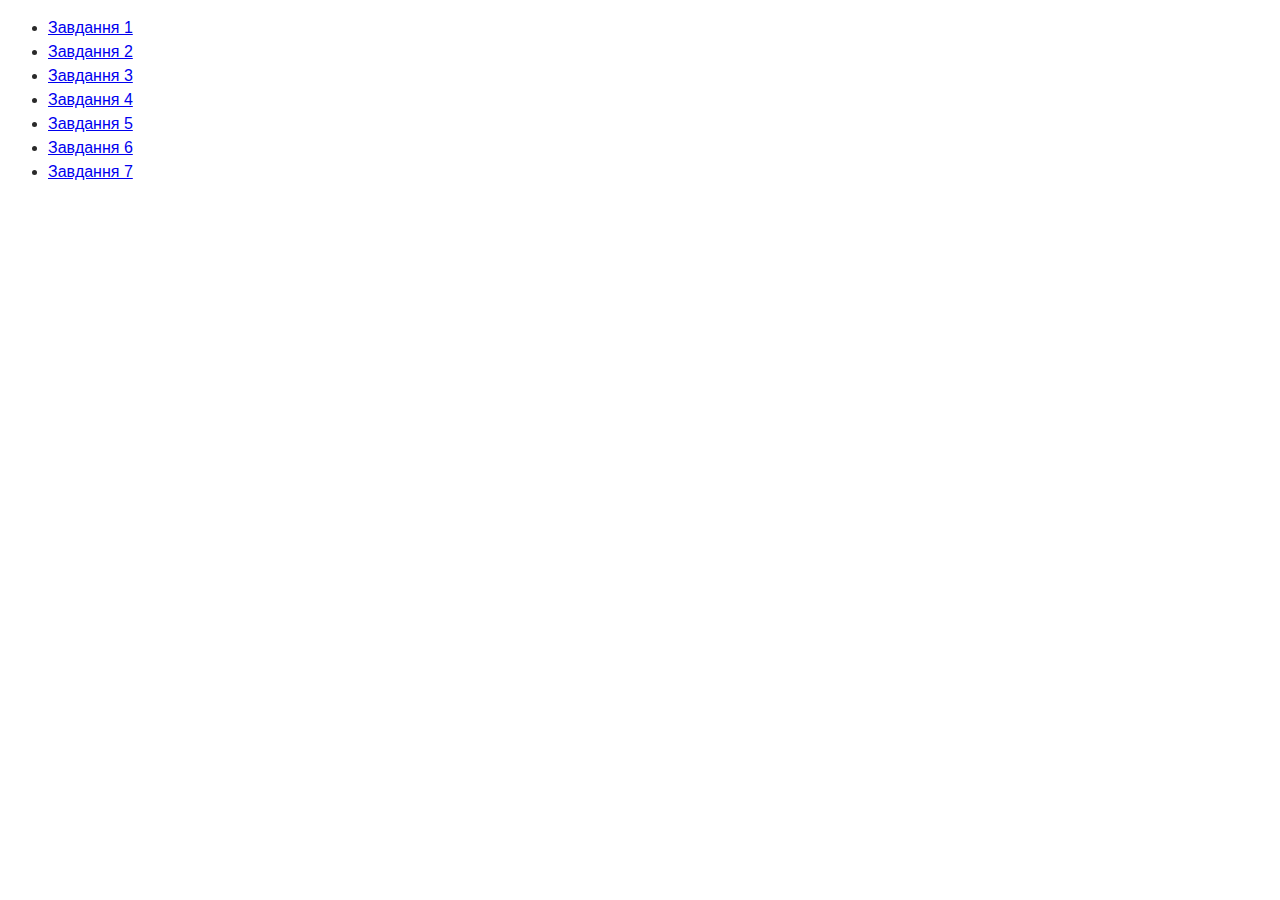
<file: index.html>
<!DOCTYPE html>
<html lang="en">
  <head>
    <meta charset="UTF-8" />
    <meta name="viewport" content="width=device-width, initial-scale=1.0" />
    <title>Дoмашка</title>
    <link rel="stylesheet" href="/css/styles.css" />
  </head>

  <body>
    <ul>
      <li><a href="01-task.html">Завдання 1</a></li>
      <li><a href="02-task.html">Завдання 2</a></li>
      <li><a href="03-task.html">Завдання 3</a></li>
      <li><a href="04-task.html">Завдання 4</a></li>
      <li><a href="05-task.html">Завдання 5</a></li>
      <li><a href="06-task.html">Завдання 6</a></li>
      <li><a href="07-task.html">Завдання 7</a></li>
      
    </ul>

    <!-- <script src="./js/task-2.js" type="module"></script>
    <script src="./js/task-3.js" type="module"></script>
    <script src="./js/task-4.js" type="module"></script>
    <script src="./js/task-5.js" type="module"></script>
    <script src="./js/task-6.js" type="module"></script>
    <script src="./js/task-7.js" type="module"></script>
    <script src="./js/task-8.js" type="module"></script> -->
  </body>
</html>
</file>
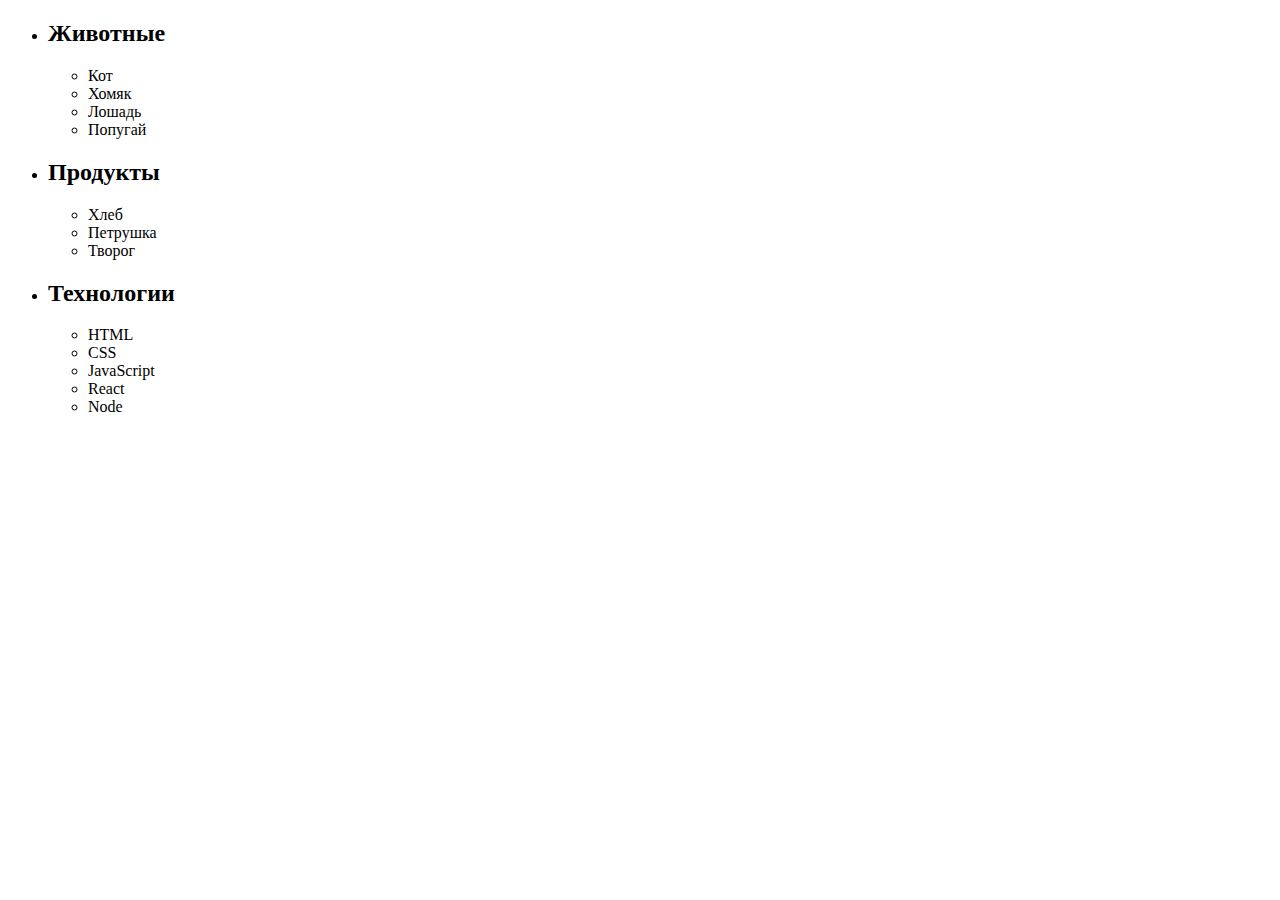
<file: 01-task.html>
<!DOCTYPE html>
<html lang="en">
  <head>
    <meta charset="UTF-8" />
    <meta name="viewport" content="width=device-width, initial-scale=1.0" />
    <title>Document</title>
  </head>
  <body>
    <ul id="categories">
      <li class="item">
        <h2>Животные</h2>

        <ul>
          <li>Кот</li>
          <li>Хомяк</li>
          <li>Лошадь</li>
          <li>Попугай</li>
        </ul>
      </li>
      <li class="item">
        <h2>Продукты</h2>

        <ul>
          <li>Хлеб</li>
          <li>Петрушка</li>
          <li>Творог</li>
        </ul>
      </li>
      <li class="item">
        <h2>Технологии</h2>

        <ul>
          <li>HTML</li>
          <li>CSS</li>
          <li>JavaScript</li>
          <li>React</li>
          <li>Node</li>
        </ul>
      </li>
    </ul>
    <script src="./js/task-1.js" type="module"></script>
  </body>
</html>
</file>
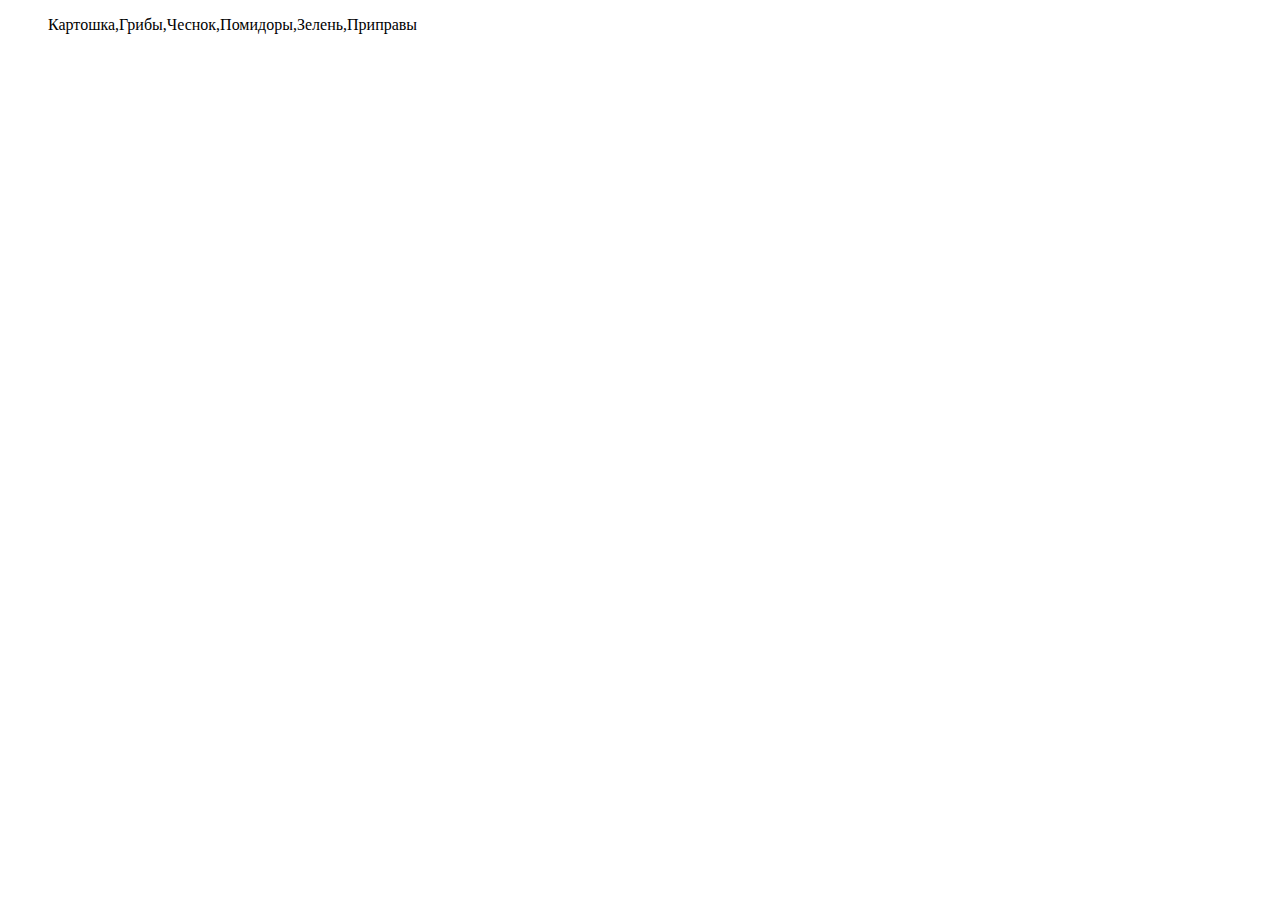
<file: 02-task.html>
<!DOCTYPE html>
<html lang="en">
  <head>
    <meta charset="UTF-8" />
    <meta name="viewport" content="width=device-width, initial-scale=1.0" />
    <title>Document</title>
  </head>
  <body>
    <ul id="ingredients"></ul>
    <script src="./js/task-2.js" type="module"></script>
  </body>
</html>
</file>
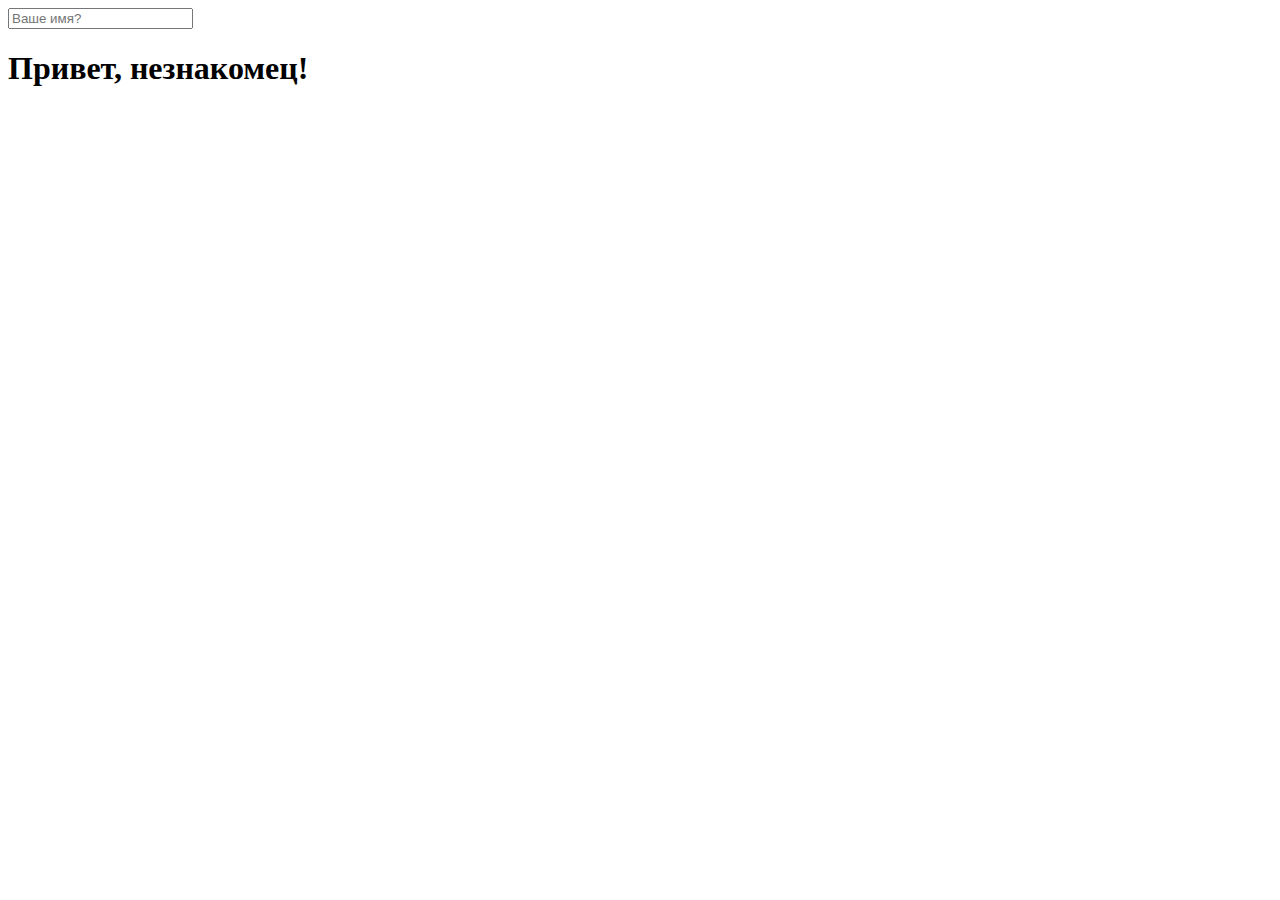
<file: 05-task.html>
<!DOCTYPE html>
<html lang="en">
  <head>
    <meta charset="UTF-8" />
    <meta name="viewport" content="width=device-width, initial-scale=1.0" />
    <title>Document</title>
  </head>
  <body>
    <input type="text" placeholder="Ваше имя?" id="name-input" />
    <h1>Привет, <span id="name-output">незнакомец</span>!</h1>
    <script src="./js/task-5.js" type="module"></script>
  </body>
</html>
</file>
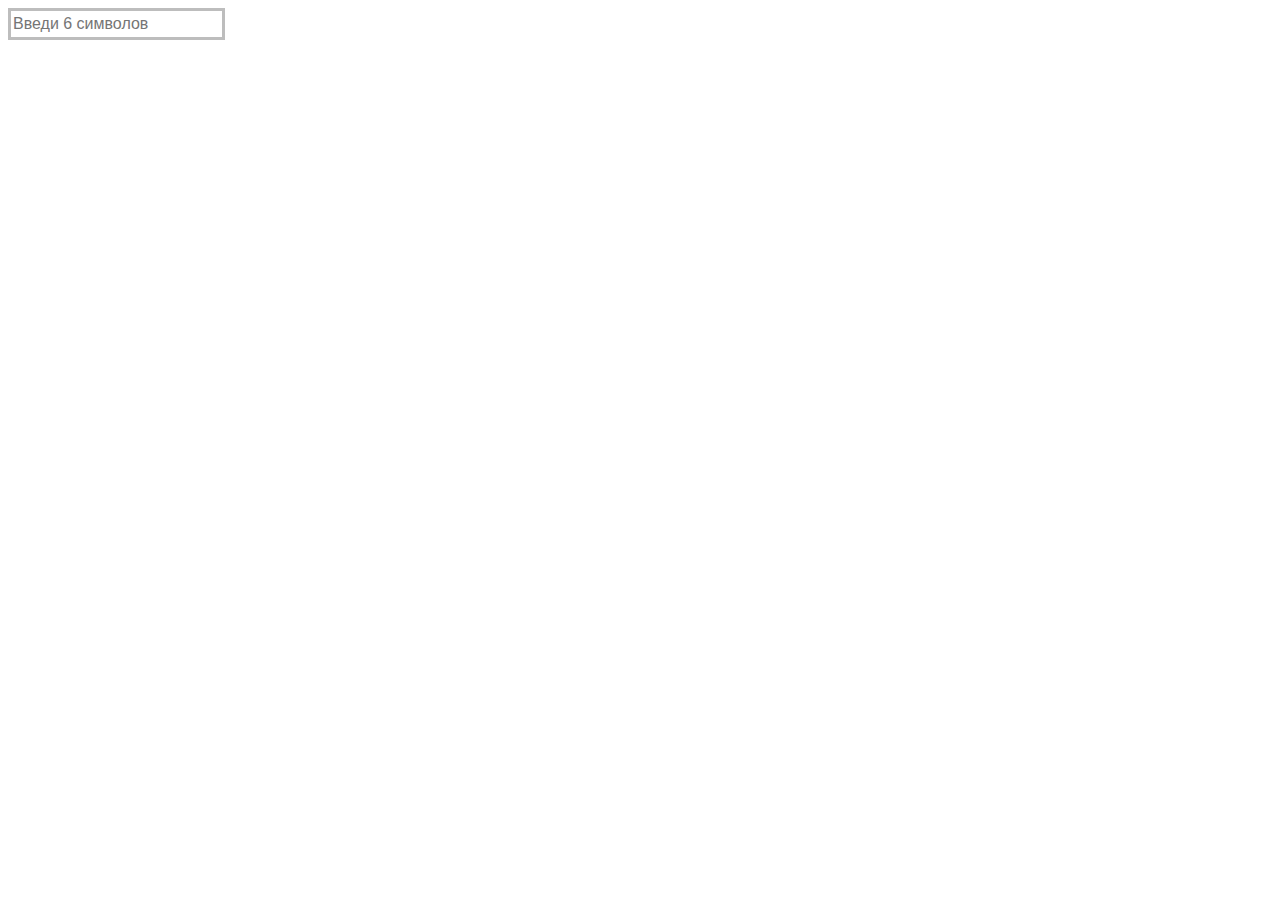
<file: 06-task.html>
<!DOCTYPE html>
<html lang="en">
  <head>
    <meta charset="UTF-8" />
    <meta name="viewport" content="width=device-width, initial-scale=1.0" />
    <title>Document</title>
    <link rel="stylesheet" href="./css/styles.css" />
  </head>
  <body>
    <input
      type="text"
      id="validation-input"
      data-length="6"
      placeholder="Введи 6 символов"
    />
    <script src="./js/task-6.js" type="module"></script>
  </body>
</html>
</file>
<file: css/styles.css>
*,
*::before,
*::after {
  box-sizing: border-box;
}

body {
  font-family: "Helvetica Neue", -apple-system, BlinkMacSystemFont, "Segoe UI",
    Roboto, Oxygen, Ubuntu, Cantarell, "Open Sans", sans-serif;
  line-height: 1.5;
  color: #2a2a2a;
}

button,
label {
  cursor: pointer;
}

input {
  font: inherit;
}

.section {
  padding-top: 40px;
  padding-bottom: 10px;
}

#gallery {
  display: flex;
  align-items: center;
  list-style: none;
}

.galery__item {
  width: 100%;
  margin: 15px;
}
.galery__img {
  display: block;
  max-width: 100%;
  height: 600px;
}

#validation-input {
  border: 3px solid #bdbdbd;
}

#validation-input.valid {
  border-color: #4caf50;
}

#validation-input.invalid {
  border-color: #f44336;
}
</file>
